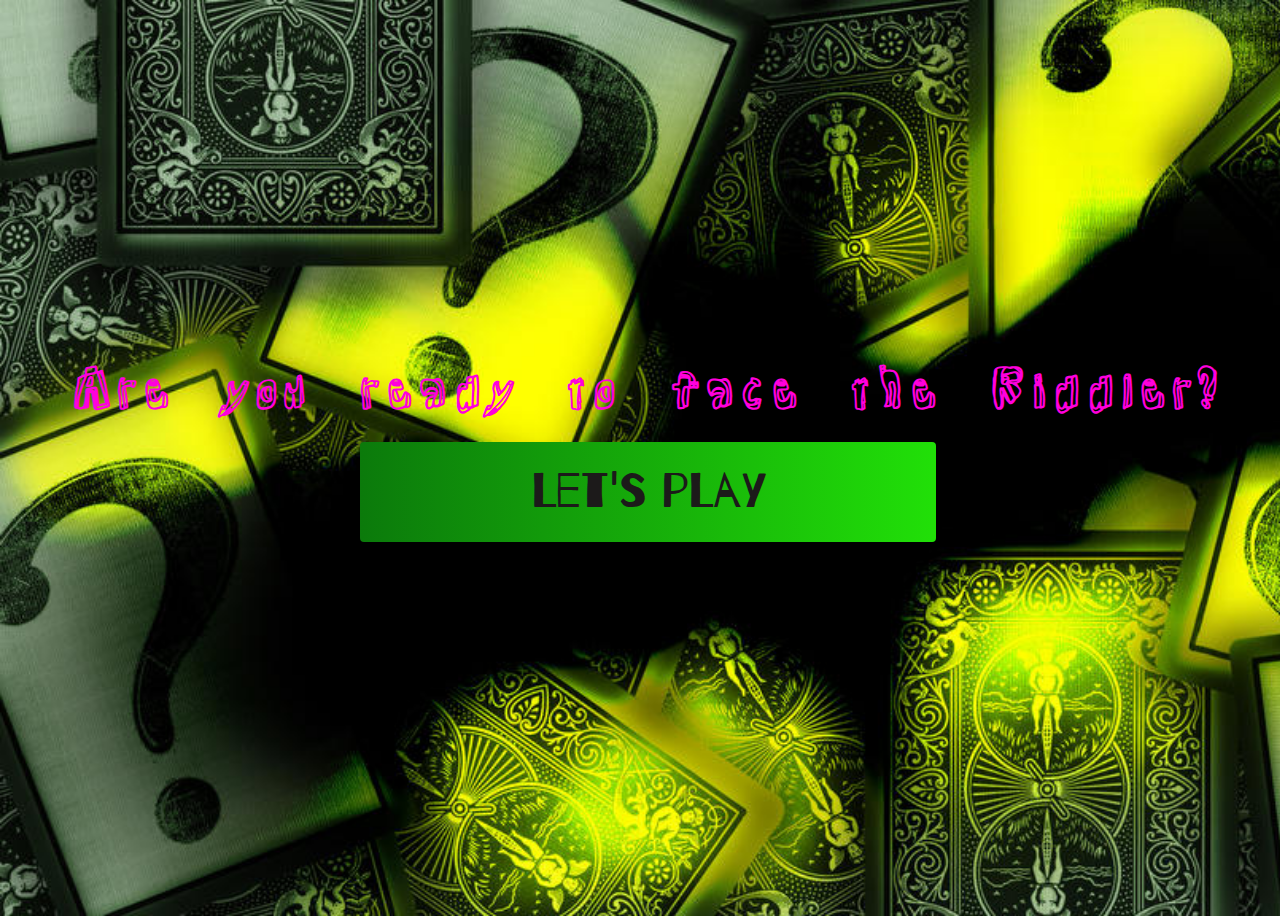
<file: index.html>
<!DOCTYPE html>
<html lang="en">
<head>
    <meta charset="UTF-8">
    <meta http-equiv="X-UA-Compatible" content="IE=edge">
    <meta name="viewport" content="width=device-width, initial-scale=1.0">
    <meta name="keywords" content="batman, riddler, riddles, trivia">
    <link rel="stylesheet" href="assets/style.css">
    <title>The Riddler's Riddles (Home)</title>
    <link rel="icon" type="image/x-icon" href="assets/images/favicon.png">
<body>
    <div class="container">
        <div id="home" class="flex-column flex-center">
            <h1>Are you ready to face the Riddler?</h1>
            <a href="riddles.html" class="btn">Let's Play</a>
        </div>
    </div>
</body>
</html>
</file>
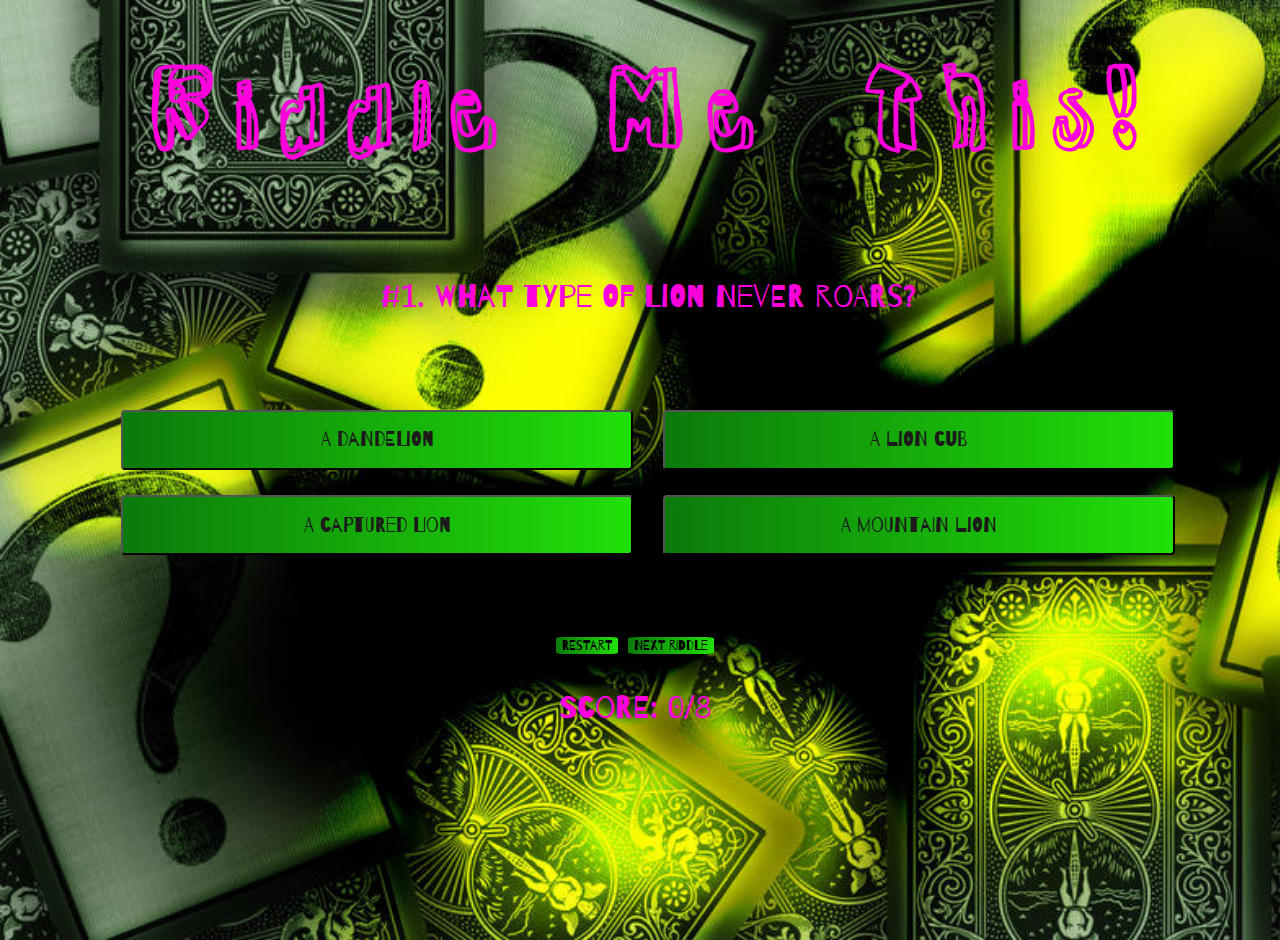
<file: riddles.html>
<!DOCTYPE html>
<html lang="en">
<head>
    <meta charset="UTF-8">
    <meta http-equiv="X-UA-Compatible" content="IE=edge">
    <meta name="viewport" content="width=device-width, initial-scale=1.0">
    <meta name="keywords" content="batman, riddler, riddles, trivia">
    <link href="assets/style.css" rel="stylesheet">
    <title>Riddle Me This!</title>
</head>
<body>
    <!--HEADER-->
    <header> 
        <h1><a href="index.html" id="riddle-h1">Riddle Me This!</a></h1>
    </header>
<!--QUIZ-->
    <section>
        <div id="quiz-box" style="background-color: transparent;">
            <div id="question-box">
                <h2 id="question-h2">Riddles in here</h2>
            </div>
<!--MULTIPLE CHOICE ANSWERS-->
            <div id="answer-box"> 
                <button class="answer-button">Answer 1</button>
                <button class="answer-button">Answer 2</button>
                <button class="answer-button">Answer 3</button>
                <button class="answer-button">Answer 4</button>
            </div>
        </div>   
    </section>
<!--SCORE TRACKER AND NAVIGATION-->
<section id="navigation">         
            <div id="quiz-navigation"> 
                <button id="restart-button">RESTART</button>
                <button id="next-button">NEXT RIDDLE</button>
                <p id="score">SCORE:</p>
            </div>
</section>       

<script src="assets/script.js"></script>    
</body>
</html>
</file>
<file: assets/style.css>
@import url('https://fonts.googleapis.com/css2?family=Barrio&family=Libre+Barcode+39+Text&family=Rock+3D&family=Shizuru&display=swap');


/* FRONT PAGE */

body {
    background: url(../assets/images/background.jpg);
    background-size: cover;
    height: 100vh;
    width: 100vw;
}

h1 {
    font-family: 'Rock 3D', cursive;
    font-size: 300%;
    color: rgb(255, 0, 221);
    margin-bottom: 2%;
}

/* CODE BASED FROM YOUTUBE TUTORIAL https://www.youtube.com/watch?v=f4fB9Xg2JEY */

.container {
    width: 100vw;
    height: 100vh;
    display: flex;
    justify-content: center;
    align-items: center;
    max-width: 100%;
    margin: 0 auto; 
}

.flex-column {
    display: flex;
    flex-direction: column;
}

.flex-center {
    justify-content: center;
    align-items: center;
}

.justify-center {
    justify-content: center;
}

.text-center {
    text-align: center;
}

.hidden {
    display: none;
}

.btn {
    font-family: 'Barrio', cursive;
    font-size: 300%;
    padding: 2% 0;
    text-align: center;
    width: 50%;
    margin-bottom: 5%;
    text-decoration: none;
    color:rgb(28, 26, 26); 
    background: linear-gradient(90deg, rgb(11, 122, 11)0%, rgb(33, 224, 8) 100%);
    border-radius: 4px;
}

.btn:hover {
    cursor: pointer;
    box-shadow: 0 0.4rem 1.4rem 0 rgb(255, 0, 221);
    transition: transform 150ms;
    transform: scale(1.03);
}
/* QUIZ PAGE */

#riddle-h1 {
    font-family: 'Rock 3D', cursive;
    font-size: 200%;
    color: rgb(255, 0, 221);
    margin-bottom: 2%;
    text-align: center;
    text-decoration: none;
    align-items: center;
    display: block;
}

#question-box {
    height: 200px;
    width: 80%;
    display: flex;
    justify-content: center;
    align-items: center;
    text-align: center;
    margin: 0 auto;
    color: rgb(255, 0, 221);
    font-family: 'Barrio', cursive;
}

#question-h2 {
    font-family: 'Barrio', cursive;
    font-weight: 300;
    font-size: 200%;
}

#answer-box {
    height: 200px;
    width: 100%;
    margin: 0 auto;
    text-align: center;
}

.answer-button {
    font-family: 'Barrio', cursive;
    font-size: 125%;
    font-weight: 400;
    height: 30%;
    width: 40%;
    margin: 1%;
    text-decoration: none;
    color:rgb(28, 26, 26); 
    background: linear-gradient(90deg, rgb(11, 122, 11)0%, rgb(33, 224, 8) 100%);
    border-radius: 4px;
}

button:hover {
    cursor: pointer;
    box-shadow: 0 0.4rem 1.4rem 0 rgb(255, 0, 221);
    transition: transform 150ms;
    transform: scale(1.03);
}

#quiz-navigation {
    font-family: 'Barrio', cursive;
    text-align: center;
    margin-right: 2%;
    margin-top: 2%;
    font-size: 200%;
    color: rgb(255, 0, 221);
}

#quiz-navigation button {
    border: 0.5px solid rgb(77, 0, 32);
    border-radius: 10px 10px;
    
}

#quiz-navigation button {
    border: 5px rgb(255, 0, 221);
    border-radius: 10% 10%;
    background: linear-gradient(90deg, rgb(11, 122, 11)0%, rgb(33, 224, 8) 100%);
    color: black;
    font-family: 'Barrio';
}
</file>
